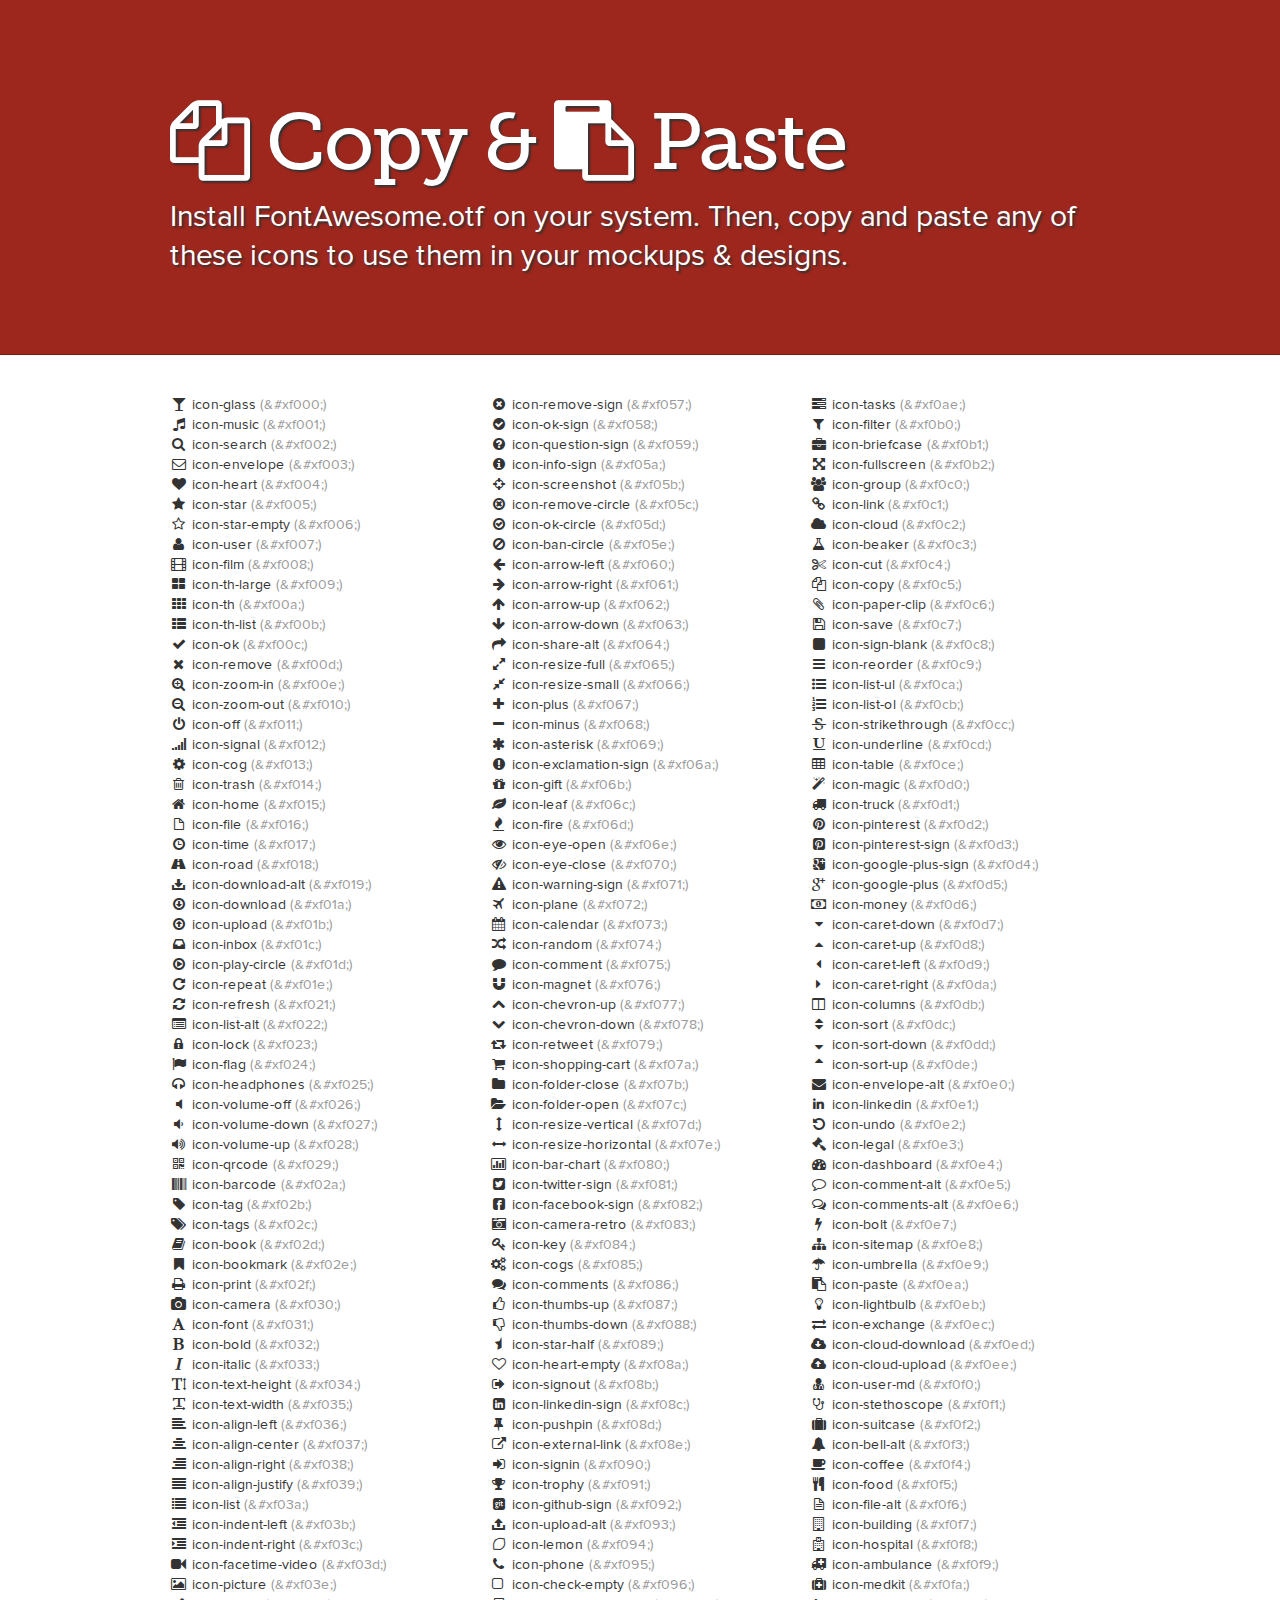
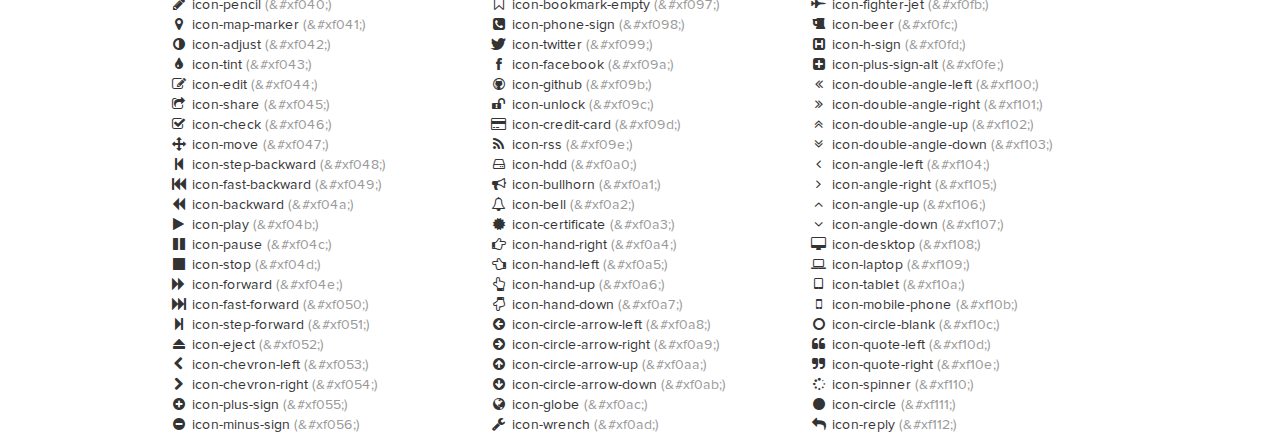
<file: static/docs/design.html>
<!DOCTYPE html>
<!--[if lt IE 7 ]><html class="ie ie6" lang="en"> <![endif]-->
<!--[if IE 7 ]><html class="ie ie7" lang="en"> <![endif]-->
<!--[if IE 8 ]><html class="ie ie8" lang="en"> <![endif]-->
<!--[if (gte IE 9)|!(IE)]><!--><html lang="en"> <!--<![endif]-->
<head>
  <!-- Basic Page Needs
 ================================================== -->
  <meta charset="utf-8" />
  <title>Font Awesome Copy & Paste</title>
  <meta name="description" content="">
  <meta name="author" content="">
  <!--<meta name="viewport" content="width=device-width; initial-scale=1; maximum-scale=1">-->

  <!--[if lt IE 9]>
  <script src="http://html5shim.googlecode.com/svn/trunk/html5.js"></script>
  <![endif]-->

  <!-- CSS
 ================================================== -->

  <link rel="stylesheet" href="assets/css/site.css">
  <link rel="stylesheet" href="assets/css/prettify.css">
  <link rel="stylesheet" href="assets/css/font-awesome.min.css">
  <!--[if IE 7]>
  <link rel="stylesheet" href="assets/css/font-awesome-ie7.min.css">
  <![endif]-->
  <!-- Le fav and touch icons -->
  <link rel="shortcut icon" href="assets/ico/favicon.ico">

  <script type="text/javascript">
    var _gaq = _gaq || [];
    _gaq.push(['_setAccount', 'UA-30136587-1']);
    _gaq.push(['_trackPageview']);

    (function() {
      var ga = document.createElement('script'); ga.type = 'text/javascript'; ga.async = true;
      ga.src = ('https:' == document.location.protocol ? 'https://ssl' : 'http://www') + '.google-analytics.com/ga.js';
      var s = document.getElementsByTagName('script')[0]; s.parentNode.insertBefore(ga, s);
    })();
  </script>
</head>
<body>

<div class="jumbotron">
  <div class="container">

    <h1><i class="icon-copy"></i> Copy & <i class="icon-paste"></i> Paste</h1>
    <p>
      Install FontAwesome.otf on your system.
      Then, copy and paste any of these icons to use them in your mockups & designs.
    </p>

  </div>
</div>


<div class="container">
  <section>
    <div class="row">
      <div class="span4">
        <ul class="unstyled">
          <li><i class="icon-">&#xf000;</i> icon-glass <span class="muted">(&amp;#xf000;)</span></li>
          <li><i class="icon-">&#xf001;</i> icon-music <span class="muted">(&amp;#xf001;)</span></li>
          <li><i class="icon-">&#xf002;</i> icon-search <span class="muted">(&amp;#xf002;)</span></li>
          <li><i class="icon-">&#xf003;</i> icon-envelope <span class="muted">(&amp;#xf003;)</span></li>
          <li><i class="icon-">&#xf004;</i> icon-heart <span class="muted">(&amp;#xf004;)</span></li>
          <li><i class="icon-">&#xf005;</i> icon-star <span class="muted">(&amp;#xf005;)</span></li>
          <li><i class="icon-">&#xf006;</i> icon-star-empty <span class="muted">(&amp;#xf006;)</span></li>
          <li><i class="icon-">&#xf007;</i> icon-user <span class="muted">(&amp;#xf007;)</span></li>
          <li><i class="icon-">&#xf008;</i> icon-film <span class="muted">(&amp;#xf008;)</span></li>
          <li><i class="icon-">&#xf009;</i> icon-th-large <span class="muted">(&amp;#xf009;)</span></li>
          <li><i class="icon-">&#xf00a;</i> icon-th <span class="muted">(&amp;#xf00a;)</span></li>
          <li><i class="icon-">&#xf00b;</i> icon-th-list <span class="muted">(&amp;#xf00b;)</span></li>
          <li><i class="icon-">&#xf00c;</i> icon-ok <span class="muted">(&amp;#xf00c;)</span></li>
          <li><i class="icon-">&#xf00d;</i> icon-remove <span class="muted">(&amp;#xf00d;)</span></li>
          <li><i class="icon-">&#xf00e;</i> icon-zoom-in <span class="muted">(&amp;#xf00e;)</span></li>
          <li><i class="icon-">&#xf010;</i> icon-zoom-out <span class="muted">(&amp;#xf010;)</span></li>
          <li><i class="icon-">&#xf011;</i> icon-off <span class="muted">(&amp;#xf011;)</span></li>
          <li><i class="icon-">&#xf012;</i> icon-signal <span class="muted">(&amp;#xf012;)</span></li>
          <li><i class="icon-">&#xf013;</i> icon-cog <span class="muted">(&amp;#xf013;)</span></li>
          <li><i class="icon-">&#xf014;</i> icon-trash <span class="muted">(&amp;#xf014;)</span></li>
          <li><i class="icon-">&#xf015;</i> icon-home <span class="muted">(&amp;#xf015;)</span></li>
          <li><i class="icon-">&#xf016;</i> icon-file <span class="muted">(&amp;#xf016;)</span></li>
          <li><i class="icon-">&#xf017;</i> icon-time <span class="muted">(&amp;#xf017;)</span></li>
          <li><i class="icon-">&#xf018;</i> icon-road <span class="muted">(&amp;#xf018;)</span></li>
          <li><i class="icon-">&#xf019;</i> icon-download-alt <span class="muted">(&amp;#xf019;)</span></li>
          <li><i class="icon-">&#xf01a;</i> icon-download <span class="muted">(&amp;#xf01a;)</span></li>
          <li><i class="icon-">&#xf01b;</i> icon-upload <span class="muted">(&amp;#xf01b;)</span></li>
          <li><i class="icon-">&#xf01c;</i> icon-inbox <span class="muted">(&amp;#xf01c;)</span></li>
          <li><i class="icon-">&#xf01d;</i> icon-play-circle <span class="muted">(&amp;#xf01d;)</span></li>
          <li><i class="icon-">&#xf01e;</i> icon-repeat <span class="muted">(&amp;#xf01e;)</span></li>
          <li><i class="icon-">&#xf021;</i> icon-refresh <span class="muted">(&amp;#xf021;)</span></li>
          <li><i class="icon-">&#xf022;</i> icon-list-alt <span class="muted">(&amp;#xf022;)</span></li>
          <li><i class="icon-">&#xf023;</i> icon-lock <span class="muted">(&amp;#xf023;)</span></li>
          <li><i class="icon-">&#xf024;</i> icon-flag <span class="muted">(&amp;#xf024;)</span></li>
          <li><i class="icon-">&#xf025;</i> icon-headphones <span class="muted">(&amp;#xf025;)</span></li>
          <li><i class="icon-">&#xf026;</i> icon-volume-off <span class="muted">(&amp;#xf026;)</span></li>
          <li><i class="icon-">&#xf027;</i> icon-volume-down <span class="muted">(&amp;#xf027;)</span></li>
          <li><i class="icon-">&#xf028;</i> icon-volume-up <span class="muted">(&amp;#xf028;)</span></li>
          <li><i class="icon-">&#xf029;</i> icon-qrcode <span class="muted">(&amp;#xf029;)</span></li>
          <li><i class="icon-">&#xf02a;</i> icon-barcode <span class="muted">(&amp;#xf02a;)</span></li>
          <li><i class="icon-">&#xf02b;</i> icon-tag <span class="muted">(&amp;#xf02b;)</span></li>
          <li><i class="icon-">&#xf02c;</i> icon-tags <span class="muted">(&amp;#xf02c;)</span></li>
          <li><i class="icon-">&#xf02d;</i> icon-book <span class="muted">(&amp;#xf02d;)</span></li>
          <li><i class="icon-">&#xf02e;</i> icon-bookmark <span class="muted">(&amp;#xf02e;)</span></li>
          <li><i class="icon-">&#xf02f;</i> icon-print <span class="muted">(&amp;#xf02f;)</span></li>
          <li><i class="icon-">&#xf030;</i> icon-camera <span class="muted">(&amp;#xf030;)</span></li>
          <li><i class="icon-">&#xf031;</i> icon-font <span class="muted">(&amp;#xf031;)</span></li>
          <li><i class="icon-">&#xf032;</i> icon-bold <span class="muted">(&amp;#xf032;)</span></li>
          <li><i class="icon-">&#xf033;</i> icon-italic <span class="muted">(&amp;#xf033;)</span></li>
          <li><i class="icon-">&#xf034;</i> icon-text-height <span class="muted">(&amp;#xf034;)</span></li>
          <li><i class="icon-">&#xf035;</i> icon-text-width <span class="muted">(&amp;#xf035;)</span></li>
          <li><i class="icon-">&#xf036;</i> icon-align-left <span class="muted">(&amp;#xf036;)</span></li>
          <li><i class="icon-">&#xf037;</i> icon-align-center <span class="muted">(&amp;#xf037;)</span></li>
          <li><i class="icon-">&#xf038;</i> icon-align-right <span class="muted">(&amp;#xf038;)</span></li>
          <li><i class="icon-">&#xf039;</i> icon-align-justify <span class="muted">(&amp;#xf039;)</span></li>
          <li><i class="icon-">&#xf03a;</i> icon-list <span class="muted">(&amp;#xf03a;)</span></li>
          <li><i class="icon-">&#xf03b;</i> icon-indent-left <span class="muted">(&amp;#xf03b;)</span></li>
          <li><i class="icon-">&#xf03c;</i> icon-indent-right <span class="muted">(&amp;#xf03c;)</span></li>
          <li><i class="icon-">&#xf03d;</i> icon-facetime-video <span class="muted">(&amp;#xf03d;)</span></li>
          <li><i class="icon-">&#xf03e;</i> icon-picture <span class="muted">(&amp;#xf03e;)</span></li>
          <li><i class="icon-">&#xf040;</i> icon-pencil <span class="muted">(&amp;#xf040;)</span></li>
          <li><i class="icon-">&#xf041;</i> icon-map-marker <span class="muted">(&amp;#xf041;)</span></li>
          <li><i class="icon-">&#xf042;</i> icon-adjust <span class="muted">(&amp;#xf042;)</span></li>
          <li><i class="icon-">&#xf043;</i> icon-tint <span class="muted">(&amp;#xf043;)</span></li>
          <li><i class="icon-">&#xf044;</i> icon-edit <span class="muted">(&amp;#xf044;)</span></li>
          <li><i class="icon-">&#xf045;</i> icon-share <span class="muted">(&amp;#xf045;)</span></li>
          <li><i class="icon-">&#xf046;</i> icon-check <span class="muted">(&amp;#xf046;)</span></li>
          <li><i class="icon-">&#xf047;</i> icon-move <span class="muted">(&amp;#xf047;)</span></li>
          <li><i class="icon-">&#xf048;</i> icon-step-backward <span class="muted">(&amp;#xf048;)</span></li>
          <li><i class="icon-">&#xf049;</i> icon-fast-backward <span class="muted">(&amp;#xf049;)</span></li>
          <li><i class="icon-">&#xf04a;</i> icon-backward <span class="muted">(&amp;#xf04a;)</span></li>
          <li><i class="icon-">&#xf04b;</i> icon-play <span class="muted">(&amp;#xf04b;)</span></li>
          <li><i class="icon-">&#xf04c;</i> icon-pause <span class="muted">(&amp;#xf04c;)</span></li>
          <li><i class="icon-">&#xf04d;</i> icon-stop <span class="muted">(&amp;#xf04d;)</span></li>
          <li><i class="icon-">&#xf04e;</i> icon-forward <span class="muted">(&amp;#xf04e;)</span></li>
          <li><i class="icon-">&#xf050;</i> icon-fast-forward <span class="muted">(&amp;#xf050;)</span></li>
          <li><i class="icon-">&#xf051;</i> icon-step-forward <span class="muted">(&amp;#xf051;)</span></li>
          <li><i class="icon-">&#xf052;</i> icon-eject <span class="muted">(&amp;#xf052;)</span></li>
          <li><i class="icon-">&#xf053;</i> icon-chevron-left <span class="muted">(&amp;#xf053;)</span></li>
          <li><i class="icon-">&#xf054;</i> icon-chevron-right <span class="muted">(&amp;#xf054;)</span></li>
          <li><i class="icon-">&#xf055;</i> icon-plus-sign <span class="muted">(&amp;#xf055;)</span></li>
          <li><i class="icon-">&#xf056;</i> icon-minus-sign <span class="muted">(&amp;#xf056;)</span></li>
        </ul>
      </div>
      <div class="span4">
        <ul class="unstyled">
          <li><i class="icon-">&#xf057;</i> icon-remove-sign <span class="muted">(&amp;#xf057;)</span></li>
          <li><i class="icon-">&#xf058;</i> icon-ok-sign <span class="muted">(&amp;#xf058;)</span></li>
          <li><i class="icon-">&#xf059;</i> icon-question-sign <span class="muted">(&amp;#xf059;)</span></li>
          <li><i class="icon-">&#xf05a;</i> icon-info-sign <span class="muted">(&amp;#xf05a;)</span></li>
          <li><i class="icon-">&#xf05b;</i> icon-screenshot <span class="muted">(&amp;#xf05b;)</span></li>
          <li><i class="icon-">&#xf05c;</i> icon-remove-circle <span class="muted">(&amp;#xf05c;)</span></li>
          <li><i class="icon-">&#xf05d;</i> icon-ok-circle <span class="muted">(&amp;#xf05d;)</span></li>
          <li><i class="icon-">&#xf05e;</i> icon-ban-circle <span class="muted">(&amp;#xf05e;)</span></li>
          <li><i class="icon-">&#xf060;</i> icon-arrow-left <span class="muted">(&amp;#xf060;)</span></li>
          <li><i class="icon-">&#xf061;</i> icon-arrow-right <span class="muted">(&amp;#xf061;)</span></li>
          <li><i class="icon-">&#xf062;</i> icon-arrow-up <span class="muted">(&amp;#xf062;)</span></li>
          <li><i class="icon-">&#xf063;</i> icon-arrow-down <span class="muted">(&amp;#xf063;)</span></li>
          <li><i class="icon-">&#xf064;</i> icon-share-alt <span class="muted">(&amp;#xf064;)</span></li>
          <li><i class="icon-">&#xf065;</i> icon-resize-full <span class="muted">(&amp;#xf065;)</span></li>
          <li><i class="icon-">&#xf066;</i> icon-resize-small <span class="muted">(&amp;#xf066;)</span></li>
          <li><i class="icon-">&#xf067;</i> icon-plus <span class="muted">(&amp;#xf067;)</span></li>
          <li><i class="icon-">&#xf068;</i> icon-minus <span class="muted">(&amp;#xf068;)</span></li>
          <li><i class="icon-">&#xf069;</i> icon-asterisk <span class="muted">(&amp;#xf069;)</span></li>
          <li><i class="icon-">&#xf06a;</i> icon-exclamation-sign <span class="muted">(&amp;#xf06a;)</span></li>
          <li><i class="icon-">&#xf06b;</i> icon-gift <span class="muted">(&amp;#xf06b;)</span></li>
          <li><i class="icon-">&#xf06c;</i> icon-leaf <span class="muted">(&amp;#xf06c;)</span></li>
          <li><i class="icon-">&#xf06d;</i> icon-fire <span class="muted">(&amp;#xf06d;)</span></li>
          <li><i class="icon-">&#xf06e;</i> icon-eye-open <span class="muted">(&amp;#xf06e;)</span></li>
          <li><i class="icon-">&#xf070;</i> icon-eye-close <span class="muted">(&amp;#xf070;)</span></li>
          <li><i class="icon-">&#xf071;</i> icon-warning-sign <span class="muted">(&amp;#xf071;)</span></li>
          <li><i class="icon-">&#xf072;</i> icon-plane <span class="muted">(&amp;#xf072;)</span></li>
          <li><i class="icon-">&#xf073;</i> icon-calendar <span class="muted">(&amp;#xf073;)</span></li>
          <li><i class="icon-">&#xf074;</i> icon-random <span class="muted">(&amp;#xf074;)</span></li>
          <li><i class="icon-">&#xf075;</i> icon-comment <span class="muted">(&amp;#xf075;)</span></li>
          <li><i class="icon-">&#xf076;</i> icon-magnet <span class="muted">(&amp;#xf076;)</span></li>
          <li><i class="icon-">&#xf077;</i> icon-chevron-up <span class="muted">(&amp;#xf077;)</span></li>
          <li><i class="icon-">&#xf078;</i> icon-chevron-down <span class="muted">(&amp;#xf078;)</span></li>
          <li><i class="icon-">&#xf079;</i> icon-retweet <span class="muted">(&amp;#xf079;)</span></li>
          <li><i class="icon-">&#xf07a;</i> icon-shopping-cart <span class="muted">(&amp;#xf07a;)</span></li>
          <li><i class="icon-">&#xf07b;</i> icon-folder-close <span class="muted">(&amp;#xf07b;)</span></li>
          <li><i class="icon-">&#xf07c;</i> icon-folder-open <span class="muted">(&amp;#xf07c;)</span></li>
          <li><i class="icon-">&#xf07d;</i> icon-resize-vertical <span class="muted">(&amp;#xf07d;)</span></li>
          <li><i class="icon-">&#xf07e;</i> icon-resize-horizontal <span class="muted">(&amp;#xf07e;)</span></li>
          <li><i class="icon-">&#xf080;</i> icon-bar-chart <span class="muted">(&amp;#xf080;)</span></li>
          <li><i class="icon-">&#xf081;</i> icon-twitter-sign <span class="muted">(&amp;#xf081;)</span></li>
          <li><i class="icon-">&#xf082;</i> icon-facebook-sign <span class="muted">(&amp;#xf082;)</span></li>
          <li><i class="icon-">&#xf083;</i> icon-camera-retro <span class="muted">(&amp;#xf083;)</span></li>
          <li><i class="icon-">&#xf084;</i> icon-key <span class="muted">(&amp;#xf084;)</span></li>
          <li><i class="icon-">&#xf085;</i> icon-cogs <span class="muted">(&amp;#xf085;)</span></li>
          <li><i class="icon-">&#xf086;</i> icon-comments <span class="muted">(&amp;#xf086;)</span></li>
          <li><i class="icon-">&#xf087;</i> icon-thumbs-up <span class="muted">(&amp;#xf087;)</span></li>
          <li><i class="icon-">&#xf088;</i> icon-thumbs-down <span class="muted">(&amp;#xf088;)</span></li>
          <li><i class="icon-">&#xf089;</i> icon-star-half <span class="muted">(&amp;#xf089;)</span></li>
          <li><i class="icon-">&#xf08a;</i> icon-heart-empty <span class="muted">(&amp;#xf08a;)</span></li>
          <li><i class="icon-">&#xf08b;</i> icon-signout <span class="muted">(&amp;#xf08b;)</span></li>
          <li><i class="icon-">&#xf08c;</i> icon-linkedin-sign <span class="muted">(&amp;#xf08c;)</span></li>
          <li><i class="icon-">&#xf08d;</i> icon-pushpin <span class="muted">(&amp;#xf08d;)</span></li>
          <li><i class="icon-">&#xf08e;</i> icon-external-link <span class="muted">(&amp;#xf08e;)</span></li>
          <li><i class="icon-">&#xf090;</i> icon-signin <span class="muted">(&amp;#xf090;)</span></li>
          <li><i class="icon-">&#xf091;</i> icon-trophy <span class="muted">(&amp;#xf091;)</span></li>
          <li><i class="icon-">&#xf092;</i> icon-github-sign <span class="muted">(&amp;#xf092;)</span></li>
          <li><i class="icon-">&#xf093;</i> icon-upload-alt <span class="muted">(&amp;#xf093;)</span></li>
          <li><i class="icon-">&#xf094;</i> icon-lemon <span class="muted">(&amp;#xf094;)</span></li>
          <li><i class="icon-">&#xf095;</i> icon-phone <span class="muted">(&amp;#xf095;)</span></li>
          <li><i class="icon-">&#xf096;</i> icon-check-empty <span class="muted">(&amp;#xf096;)</span></li>
          <li><i class="icon-">&#xf097;</i> icon-bookmark-empty <span class="muted">(&amp;#xf097;)</span></li>
          <li><i class="icon-">&#xf098;</i> icon-phone-sign <span class="muted">(&amp;#xf098;)</span></li>
          <li><i class="icon-">&#xf099;</i> icon-twitter <span class="muted">(&amp;#xf099;)</span></li>
          <li><i class="icon-">&#xf09a;</i> icon-facebook <span class="muted">(&amp;#xf09a;)</span></li>
          <li><i class="icon-">&#xf09b;</i> icon-github <span class="muted">(&amp;#xf09b;)</span></li>
          <li><i class="icon-">&#xf09c;</i> icon-unlock <span class="muted">(&amp;#xf09c;)</span></li>
          <li><i class="icon-">&#xf09d;</i> icon-credit-card <span class="muted">(&amp;#xf09d;)</span></li>
          <li><i class="icon-">&#xf09e;</i> icon-rss <span class="muted">(&amp;#xf09e;)</span></li>
          <li><i class="icon-">&#xf0a0;</i> icon-hdd <span class="muted">(&amp;#xf0a0;)</span></li>
          <li><i class="icon-">&#xf0a1;</i> icon-bullhorn <span class="muted">(&amp;#xf0a1;)</span></li>
          <li><i class="icon-">&#xf0a2;</i> icon-bell <span class="muted">(&amp;#xf0a2;)</span></li>
          <li><i class="icon-">&#xf0a3;</i> icon-certificate <span class="muted">(&amp;#xf0a3;)</span></li>
          <li><i class="icon-">&#xf0a4;</i> icon-hand-right <span class="muted">(&amp;#xf0a4;)</span></li>
          <li><i class="icon-">&#xf0a5;</i> icon-hand-left <span class="muted">(&amp;#xf0a5;)</span></li>
          <li><i class="icon-">&#xf0a6;</i> icon-hand-up <span class="muted">(&amp;#xf0a6;)</span></li>
          <li><i class="icon-">&#xf0a7;</i> icon-hand-down <span class="muted">(&amp;#xf0a7;)</span></li>
          <li><i class="icon-">&#xf0a8;</i> icon-circle-arrow-left <span class="muted">(&amp;#xf0a8;)</span></li>
          <li><i class="icon-">&#xf0a9;</i> icon-circle-arrow-right <span class="muted">(&amp;#xf0a9;)</span></li>
          <li><i class="icon-">&#xf0aa;</i> icon-circle-arrow-up <span class="muted">(&amp;#xf0aa;)</span></li>
          <li><i class="icon-">&#xf0ab;</i> icon-circle-arrow-down <span class="muted">(&amp;#xf0ab;)</span></li>
          <li><i class="icon-">&#xf0ac;</i> icon-globe <span class="muted">(&amp;#xf0ac;)</span></li>
          <li><i class="icon-">&#xf0ad;</i> icon-wrench <span class="muted">(&amp;#xf0ad;)</span></li>
        </ul>
      </div>
      <div class="span4">
        <ul class="unstyled">
          <li><i class="icon-">&#xf0ae;</i> icon-tasks <span class="muted">(&amp;#xf0ae;)</span></li>
          <li><i class="icon-">&#xf0b0;</i> icon-filter <span class="muted">(&amp;#xf0b0;)</span></li>
          <li><i class="icon-">&#xf0b1;</i> icon-briefcase <span class="muted">(&amp;#xf0b1;)</span></li>
          <li><i class="icon-">&#xf0b2;</i> icon-fullscreen <span class="muted">(&amp;#xf0b2;)</span></li>
          <li><i class="icon-">&#xf0c0;</i> icon-group <span class="muted">(&amp;#xf0c0;)</span></li>
          <li><i class="icon-">&#xf0c1;</i> icon-link <span class="muted">(&amp;#xf0c1;)</span></li>
          <li><i class="icon-">&#xf0c2;</i> icon-cloud <span class="muted">(&amp;#xf0c2;)</span></li>
          <li><i class="icon-">&#xf0c3;</i> icon-beaker <span class="muted">(&amp;#xf0c3;)</span></li>
          <li><i class="icon-">&#xf0c4;</i> icon-cut <span class="muted">(&amp;#xf0c4;)</span></li>
          <li><i class="icon-">&#xf0c5;</i> icon-copy <span class="muted">(&amp;#xf0c5;)</span></li>
          <li><i class="icon-">&#xf0c6;</i> icon-paper-clip <span class="muted">(&amp;#xf0c6;)</span></li>
          <li><i class="icon-">&#xf0c7;</i> icon-save <span class="muted">(&amp;#xf0c7;)</span></li>
          <li><i class="icon-">&#xf0c8;</i> icon-sign-blank <span class="muted">(&amp;#xf0c8;)</span></li>
          <li><i class="icon-">&#xf0c9;</i> icon-reorder <span class="muted">(&amp;#xf0c9;)</span></li>
          <li><i class="icon-">&#xf0ca;</i> icon-list-ul <span class="muted">(&amp;#xf0ca;)</span></li>
          <li><i class="icon-">&#xf0cb;</i> icon-list-ol <span class="muted">(&amp;#xf0cb;)</span></li>
          <li><i class="icon-">&#xf0cc;</i> icon-strikethrough <span class="muted">(&amp;#xf0cc;)</span></li>
          <li><i class="icon-">&#xf0cd;</i> icon-underline <span class="muted">(&amp;#xf0cd;)</span></li>
          <li><i class="icon-">&#xf0ce;</i> icon-table <span class="muted">(&amp;#xf0ce;)</span></li>
          <li><i class="icon-">&#xf0d0;</i> icon-magic <span class="muted">(&amp;#xf0d0;)</span></li>
          <li><i class="icon-">&#xf0d1;</i> icon-truck <span class="muted">(&amp;#xf0d1;)</span></li>
          <li><i class="icon-">&#xf0d2;</i> icon-pinterest <span class="muted">(&amp;#xf0d2;)</span></li>
          <li><i class="icon-">&#xf0d3;</i> icon-pinterest-sign <span class="muted">(&amp;#xf0d3;)</span></li>
          <li><i class="icon-">&#xf0d4;</i> icon-google-plus-sign <span class="muted">(&amp;#xf0d4;)</span></li>
          <li><i class="icon-">&#xf0d5;</i> icon-google-plus <span class="muted">(&amp;#xf0d5;)</span></li>
          <li><i class="icon-">&#xf0d6;</i> icon-money <span class="muted">(&amp;#xf0d6;)</span></li>
          <li><i class="icon-">&#xf0d7;</i> icon-caret-down <span class="muted">(&amp;#xf0d7;)</span></li>
          <li><i class="icon-">&#xf0d8;</i> icon-caret-up <span class="muted">(&amp;#xf0d8;)</span></li>
          <li><i class="icon-">&#xf0d9;</i> icon-caret-left <span class="muted">(&amp;#xf0d9;)</span></li>
          <li><i class="icon-">&#xf0da;</i> icon-caret-right <span class="muted">(&amp;#xf0da;)</span></li>
          <li><i class="icon-">&#xf0db;</i> icon-columns <span class="muted">(&amp;#xf0db;)</span></li>
          <li><i class="icon-">&#xf0dc;</i> icon-sort <span class="muted">(&amp;#xf0dc;)</span></li>
          <li><i class="icon-">&#xf0dd;</i> icon-sort-down <span class="muted">(&amp;#xf0dd;)</span></li>
          <li><i class="icon-">&#xf0de;</i> icon-sort-up <span class="muted">(&amp;#xf0de;)</span></li>
          <li><i class="icon-">&#xf0e0;</i> icon-envelope-alt <span class="muted">(&amp;#xf0e0;)</span></li>
          <li><i class="icon-">&#xf0e1;</i> icon-linkedin <span class="muted">(&amp;#xf0e1;)</span></li>
          <li><i class="icon-">&#xf0e2;</i> icon-undo <span class="muted">(&amp;#xf0e2;)</span></li>
          <li><i class="icon-">&#xf0e3;</i> icon-legal <span class="muted">(&amp;#xf0e3;)</span></li>
          <li><i class="icon-">&#xf0e4;</i> icon-dashboard <span class="muted">(&amp;#xf0e4;)</span></li>
          <li><i class="icon-">&#xf0e5;</i> icon-comment-alt <span class="muted">(&amp;#xf0e5;)</span></li>
          <li><i class="icon-">&#xf0e6;</i> icon-comments-alt <span class="muted">(&amp;#xf0e6;)</span></li>
          <li><i class="icon-">&#xf0e7;</i> icon-bolt <span class="muted">(&amp;#xf0e7;)</span></li>
          <li><i class="icon-">&#xf0e8;</i> icon-sitemap <span class="muted">(&amp;#xf0e8;)</span></li>
          <li><i class="icon-">&#xf0e9;</i> icon-umbrella <span class="muted">(&amp;#xf0e9;)</span></li>
          <li><i class="icon-">&#xf0ea;</i> icon-paste <span class="muted">(&amp;#xf0ea;)</span></li>
          <li><i class="icon-">&#xf0eb;</i> icon-lightbulb <span class="muted">(&amp;#xf0eb;)</span></li>
          <li><i class="icon-">&#xf0ec;</i> icon-exchange <span class="muted">(&amp;#xf0ec;)</span></li>
          <li><i class="icon-">&#xf0ed;</i> icon-cloud-download <span class="muted">(&amp;#xf0ed;)</span></li>
          <li><i class="icon-">&#xf0ee;</i> icon-cloud-upload <span class="muted">(&amp;#xf0ee;)</span></li>
          <li><i class="icon-">&#xf0f0;</i> icon-user-md <span class="muted">(&amp;#xf0f0;)</span></li>
          <li><i class="icon-">&#xf0f1;</i> icon-stethoscope <span class="muted">(&amp;#xf0f1;)</span></li>
          <li><i class="icon-">&#xf0f2;</i> icon-suitcase <span class="muted">(&amp;#xf0f2;)</span></li>
          <li><i class="icon-">&#xf0f3;</i> icon-bell-alt <span class="muted">(&amp;#xf0f3;)</span></li>
          <li><i class="icon-">&#xf0f4;</i> icon-coffee <span class="muted">(&amp;#xf0f4;)</span></li>
          <li><i class="icon-">&#xf0f5;</i> icon-food <span class="muted">(&amp;#xf0f5;)</span></li>
          <li><i class="icon-">&#xf0f6;</i> icon-file-alt <span class="muted">(&amp;#xf0f6;)</span></li>
          <li><i class="icon-">&#xf0f7;</i> icon-building <span class="muted">(&amp;#xf0f7;)</span></li>
          <li><i class="icon-">&#xf0f8;</i> icon-hospital <span class="muted">(&amp;#xf0f8;)</span></li>
          <li><i class="icon-">&#xf0f9;</i> icon-ambulance <span class="muted">(&amp;#xf0f9;)</span></li>
          <li><i class="icon-">&#xf0fa;</i> icon-medkit <span class="muted">(&amp;#xf0fa;)</span></li>
          <li><i class="icon-">&#xf0fb;</i> icon-fighter-jet <span class="muted">(&amp;#xf0fb;)</span></li>
          <li><i class="icon-">&#xf0fc;</i> icon-beer <span class="muted">(&amp;#xf0fc;)</span></li>
          <li><i class="icon-">&#xf0fd;</i> icon-h-sign <span class="muted">(&amp;#xf0fd;)</span></li>
          <li><i class="icon-">&#xf0fe;</i> icon-plus-sign-alt <span class="muted">(&amp;#xf0fe;)</span></li>
          <li><i class="icon-">&#xf100;</i> icon-double-angle-left <span class="muted">(&amp;#xf100;)</span></li>
          <li><i class="icon-">&#xf101;</i> icon-double-angle-right <span class="muted">(&amp;#xf101;)</span></li>
          <li><i class="icon-">&#xf102;</i> icon-double-angle-up <span class="muted">(&amp;#xf102;)</span></li>
          <li><i class="icon-">&#xf103;</i> icon-double-angle-down <span class="muted">(&amp;#xf103;)</span></li>
          <li><i class="icon-">&#xf104;</i> icon-angle-left <span class="muted">(&amp;#xf104;)</span></li>
          <li><i class="icon-">&#xf105;</i> icon-angle-right <span class="muted">(&amp;#xf105;)</span></li>
          <li><i class="icon-">&#xf106;</i> icon-angle-up <span class="muted">(&amp;#xf106;)</span></li>
          <li><i class="icon-">&#xf107;</i> icon-angle-down <span class="muted">(&amp;#xf107;)</span></li>
          <li><i class="icon-">&#xf108;</i> icon-desktop <span class="muted">(&amp;#xf108;)</span></li>
          <li><i class="icon-">&#xf109;</i> icon-laptop <span class="muted">(&amp;#xf109;)</span></li>
          <li><i class="icon-">&#xf10a;</i> icon-tablet <span class="muted">(&amp;#xf10a;)</span></li>
          <li><i class="icon-">&#xf10b;</i> icon-mobile-phone <span class="muted">(&amp;#xf10b;)</span></li>
          <li><i class="icon-">&#xf10c;</i> icon-circle-blank <span class="muted">(&amp;#xf10c;)</span></li>
          <li><i class="icon-">&#xf10d;</i> icon-quote-left <span class="muted">(&amp;#xf10d;)</span></li>
          <li><i class="icon-">&#xf10e;</i> icon-quote-right <span class="muted">(&amp;#xf10e;)</span></li>
          <li><i class="icon-">&#xf110;</i> icon-spinner <span class="muted">(&amp;#xf110;)</span></li>
          <li><i class="icon-">&#xf111;</i> icon-circle <span class="muted">(&amp;#xf111;)</span></li>
          <li><i class="icon-">&#xf112;</i> icon-reply <span class="muted">(&amp;#xf112;)</span></li>
        </ul>
      </div>
    </div>
  </section>






</div>

<script src="assets/js/jquery-1.7.1.min.js"></script>
<script src="assets/js/bootstrap-222.min.js"></script>

</body>
</html>
</file>
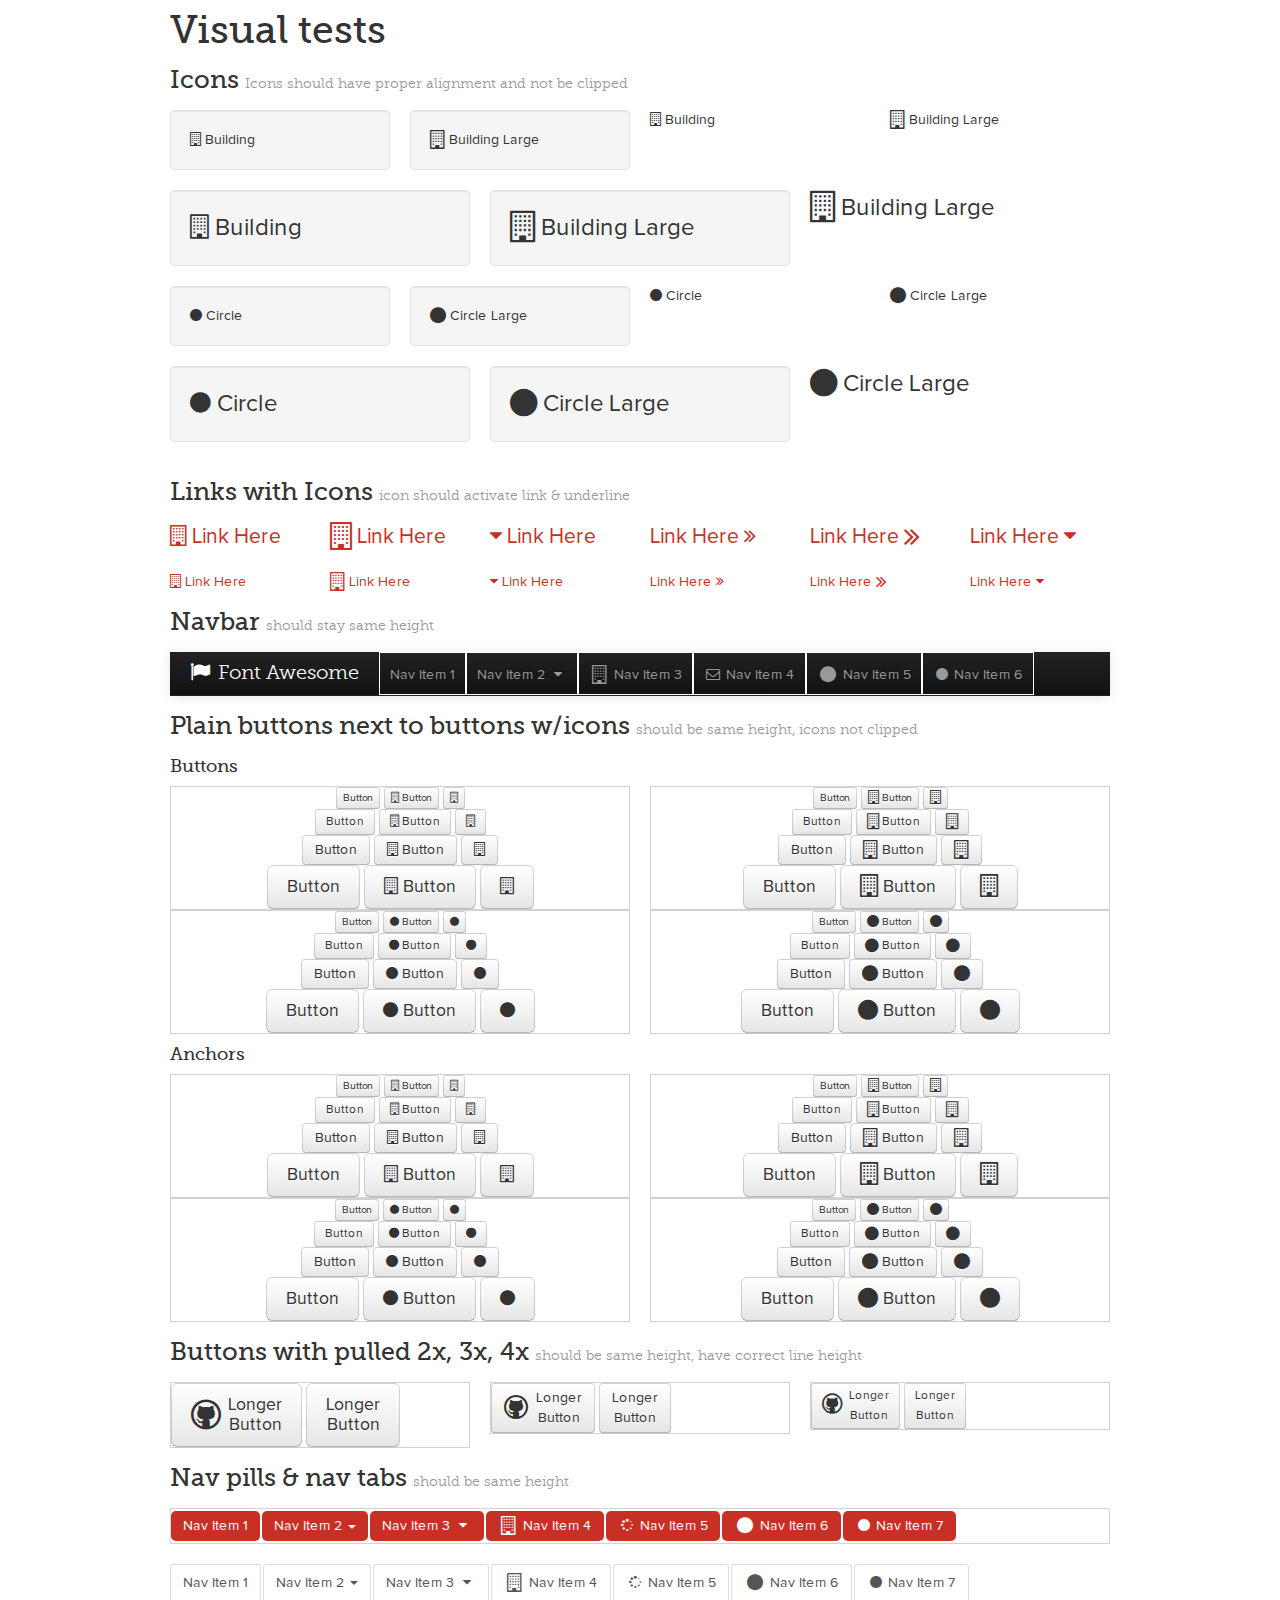
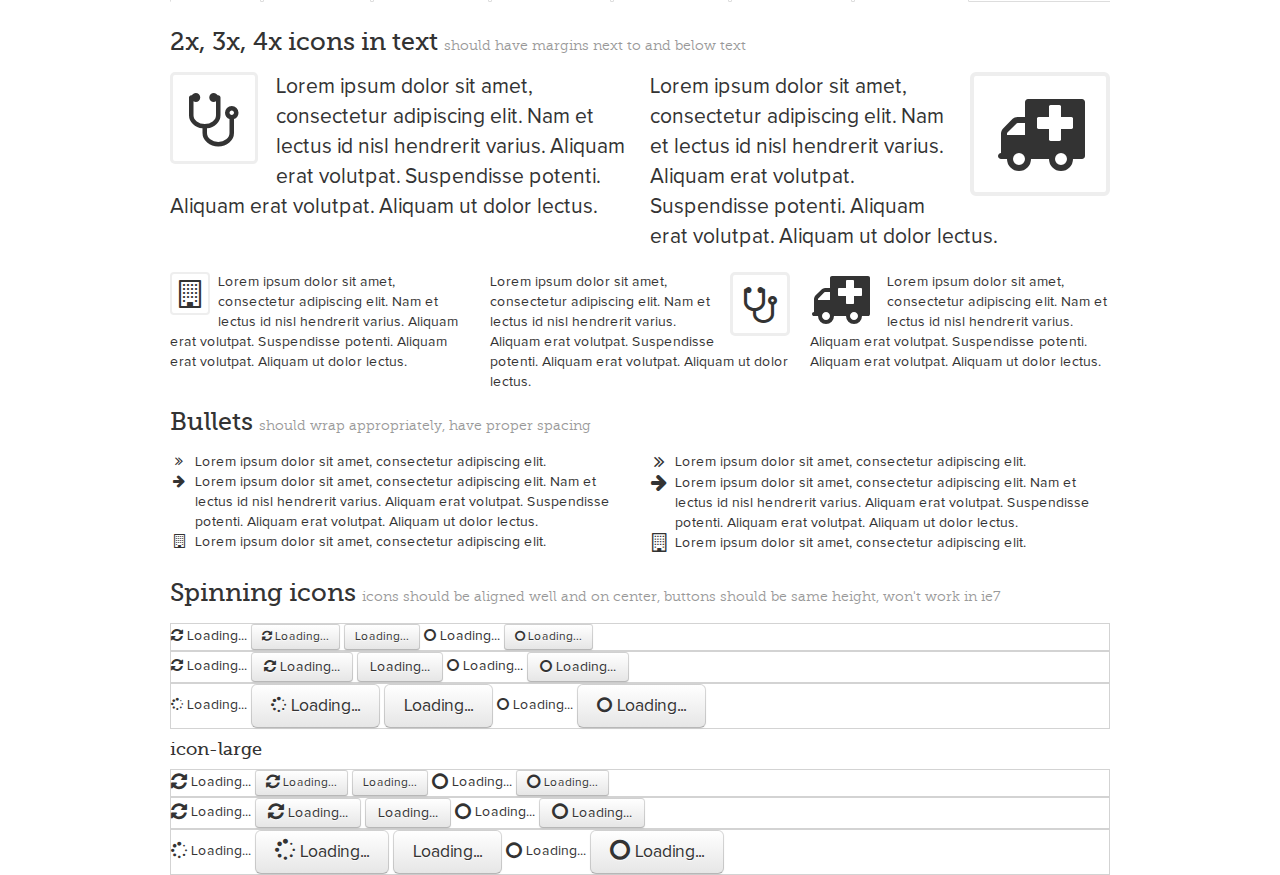
<file: static/docs/test.html>
<!DOCTYPE html>
<!--[if lt IE 7 ]><html class="ie ie6" lang="en"> <![endif]-->
<!--[if IE 7 ]><html class="ie ie7" lang="en"> <![endif]-->
<!--[if IE 8 ]><html class="ie ie8" lang="en"> <![endif]-->
<!--[if (gte IE 9)|!(IE)]><!--><html lang="en"> <!--<![endif]-->
<head>
  <!-- Basic Page Needs
 ================================================== -->
  <meta charset="utf-8" />
  <title>Font Awesome Tests</title>
  <meta name="description" content="">
  <meta name="author" content="">
  <!--<meta name="viewport" content="width=device-width; initial-scale=1; maximum-scale=1">-->

  <!--[if lt IE 9]>
  <script src="http://html5shim.googlecode.com/svn/trunk/html5.js"></script>
  <![endif]-->

  <!-- CSS
 ================================================== -->

  <link rel="stylesheet" href="assets/css/site.css">
  <link rel="stylesheet" href="assets/css/prettify.css">
  <link rel="stylesheet" href="assets/css/font-awesome.css">
  <!--[if IE 7]>
  <link rel="stylesheet" href="assets/css/font-awesome-ie7.min.css">
  <![endif]-->
  <!-- Le fav and touch icons -->
  <link rel="shortcut icon" href="assets/ico/favicon.ico">

  <script type="text/javascript">
    var _gaq = _gaq || [];
    _gaq.push(['_setAccount', 'UA-30136587-1']);
    _gaq.push(['_trackPageview']);

    (function() {
      var ga = document.createElement('script'); ga.type = 'text/javascript'; ga.async = true;
      ga.src = ('https:' == document.location.protocol ? 'https://ssl' : 'http://www') + '.google-analytics.com/ga.js';
      var s = document.getElementsByTagName('script')[0]; s.parentNode.insertBefore(ga, s);
    })();
  </script>
</head>
<body>

<div class="container">
  <h1>Visual tests</h1>

  <h3>Icons <small>Icons should have proper alignment and not be clipped</small></h3>
  <div class="row">
    <div class="span3">
      <div class="well">
        <i class="icon-building"></i> Building
      </div>
    </div>
    <div class="span3">
      <div class="well">
        <i class="icon-building icon-large"></i> Building Large
      </div>
    </div>
    <div class="span3">
      <i class="icon-building"></i> Building
    </div>
    <div class="span3">
      <i class="icon-building icon-large"></i> Building Large
    </div>
  </div>
  <div class="row" style="font-size: 24px; line-height: 1.5em;">
    <div class="span4">
      <div class="well">
        <i class="icon-building"></i> Building
      </div>
    </div>
    <div class="span4">
      <div class="well">
        <i class="icon-building icon-large"></i> Building Large
      </div>
    </div>
    <div class="span4">
      <i class="icon-building icon-large"></i> Building Large
    </div>
  </div>
  <div class="row">
    <div class="span3">
      <div class="well">
        <i class="icon-circle"></i> Circle
      </div>
    </div>
    <div class="span3">
      <div class="well">
        <i class="icon-circle icon-large"></i> Circle Large
      </div>
    </div>
    <div class="span3">
      <i class="icon-circle"></i> Circle
    </div>
    <div class="span3">
      <i class="icon-circle icon-large"></i> Circle Large
    </div>
  </div>
  <div class="row" style="font-size: 24px; line-height: 1.5em;">
    <div class="span4">
      <div class="well">
        <i class="icon-circle"></i> Circle
      </div>
    </div>
    <div class="span4">
      <div class="well">
        <i class="icon-circle icon-large"></i> Circle Large
      </div>
    </div>
    <div class="span4">
      <i class="icon-circle icon-large"></i> Circle Large
    </div>
  </div>


  <h3>Links with Icons <small>icon should activate link & underline</small></h3>
  <div class="row lead">
    <div class="span2">
      <a href="#"><i class="icon-building"></i> Link Here</a>
    </div>
    <div class="span2">
      <a href="#"><i class="icon-building icon-large"></i> Link Here</a>
    </div>
    <div class="span2">
      <a href="#"><i class="icon-caret-down"></i> Link Here</a>
    </div>
    <div class="span2">
      <a href="#">Link Here <i class="icon-double-angle-right"></i></a>
    </div>
    <div class="span2">
      <a href="#">Link Here <i class="icon-double-angle-right icon-large"></i></a>
    </div>
    <div class="span2">
      <a href="#">Link Here <i class="icon-caret-down"></i></a>
    </div>
  </div>
  <div class="row">
    <div class="span2">
      <a href="#"><i class="icon-building"></i> Link Here</a>
    </div>
    <div class="span2">
      <a href="#"><i class="icon-building icon-large"></i> Link Here</a>
    </div>
    <div class="span2">
      <a href="#"><i class="icon-caret-down"></i> Link Here</a>
    </div>
    <div class="span2">
      <a href="#">Link Here <i class="icon-double-angle-right"></i></a>
    </div>
    <div class="span2">
      <a href="#">Link Here <i class="icon-double-angle-right icon-large"></i></a>
    </div>
    <div class="span2">
      <a href="#">Link Here <i class="icon-caret-down"></i></a>
    </div>
  </div>


  <h3>Navbar  <small>should stay same height </small></h3>
  <div class="navbar navbar-inverse navbar-static-top">
    <div class="navbar-inner">
      <div class="container">
        <a class="brand" href="#"><i class="icon-flag"></i> Font Awesome</a>
        <ul class="nav">
          <li style="border: solid 1px white;"><a href="#">Nav Item 1</a></li>
          <li class="dropdown" style="border: solid 1px white;">
            <a href="#" role="button" class="dropdown-toggle" data-toggle="dropdown">
              Nav Item 2
              <i class="icon-caret-down"></i>
            </a>
            <ul class="dropdown-menu" role="menu">
              <li><a href="#"><i class="icon-building"></i> Menu Item 1</a></li>
              <li><a href="#"><i class="icon-building icon-large"></i> Menu Item 2</a></li>
            </ul>
          </li>
          <li style="border: solid 1px white;"><a href="#examples"><i class="icon-building icon-large"></i> Nav Item 3</a></li>
          <li style="border: solid 1px white;"><a href="#examples"><i class="icon-envelope"></i> Nav Item 4</a></li>
          <li style="border: solid 1px white;"><a href="#examples"><i class="icon-circle icon-large"></i> Nav Item 5</a></li>
          <li style="border: solid 1px white;"><a href="#examples"><i class="icon-circle"></i> Nav Item 6</a></li>
        </ul>
      </div>
    </div>
  </div>


  <h3>Plain buttons next to buttons w/icons <small>should be same height, icons not clipped</small></h3>
  <h4>Buttons</h4>
  <div class="row">
    <div class="span6">
      <div style="border: solid 1px #d3d3d3; text-align: center;">
        <div>
          <button class="btn btn-mini">Button</button>
          <button class="btn btn-mini"><i class="icon-building"></i> Button</button>
          <button class="btn btn-mini"><i class="icon-building"></i></button>
        </div>
        <div>
          <button class="btn btn-small">Button</button>
          <button class="btn btn-small"><i class="icon-building"></i> Button</button>
          <button class="btn btn-small"><i class="icon-building"></i></button>
        </div>
        <div>
          <button class="btn">Button</button>
          <button class="btn"><i class="icon-building"></i> Button</button>
          <button class="btn"><i class="icon-building"></i></button>
        </div>
        <div>
          <button class="btn btn-large">Button</button>
          <button class="btn btn-large"><i class="icon-building"></i> Button</button>
          <button class="btn btn-large"><i class="icon-building"></i></button>
        </div>
      </div>
    </div>
    <div class="span6">
      <div style="border: solid 1px #d3d3d3; text-align: center;">
        <div>
          <button class="btn btn-mini">Button</button>
          <button class="btn btn-mini"><i class="icon-building icon-large"></i> Button</button>
          <button class="btn btn-mini"><i class="icon-building icon-large"></i></button>
        </div>
        <div>
          <button class="btn btn-small">Button</button>
          <button class="btn btn-small"><i class="icon-building icon-large"></i> Button</button>
          <button class="btn btn-small"><i class="icon-building icon-large"></i></button>
        </div>
        <div>
          <button class="btn">Button</button>
          <button class="btn"><i class="icon-building icon-large"></i> Button</button>
          <button class="btn"><i class="icon-building icon-large"></i></button>
        </div>
        <div>
          <button class="btn btn-large">Button</button>
          <button class="btn btn-large"><i class="icon-building icon-large"></i> Button</button>
          <button class="btn btn-large"><i class="icon-building icon-large"></i></button>
        </div>
      </div>
    </div>
  </div>
  <div class="row">
    <div class="span6">
      <div style="border: solid 1px #d3d3d3; text-align: center;">
        <div>
          <button class="btn btn-mini">Button</button>
          <button class="btn btn-mini"><i class="icon-circle"></i> Button</button>
          <button class="btn btn-mini"><i class="icon-circle"></i></button>
        </div>
        <div>
          <button class="btn btn-small">Button</button>
          <button class="btn btn-small"><i class="icon-circle"></i> Button</button>
          <button class="btn btn-small"><i class="icon-circle"></i></button>
        </div>
        <div>
          <button class="btn">Button</button>
          <button class="btn"><i class="icon-circle"></i> Button</button>
          <button class="btn"><i class="icon-circle"></i></button>
        </div>
        <div>
          <button class="btn btn-large">Button</button>
          <button class="btn btn-large"><i class="icon-circle"></i> Button</button>
          <button class="btn btn-large"><i class="icon-circle"></i></button>
        </div>
      </div>
    </div>
    <div class="span6">
      <div style="border: solid 1px #d3d3d3; text-align: center;">
        <div>
          <button class="btn btn-mini">Button</button>
          <button class="btn btn-mini"><i class="icon-circle icon-large"></i> Button</button>
          <button class="btn btn-mini"><i class="icon-circle icon-large"></i></button>
        </div>
        <div>
          <button class="btn btn-small">Button</button>
          <button class="btn btn-small"><i class="icon-circle icon-large"></i> Button</button>
          <button class="btn btn-small"><i class="icon-circle icon-large"></i></button>
        </div>
        <div>
          <button class="btn">Button</button>
          <button class="btn"><i class="icon-circle icon-large"></i> Button</button>
          <button class="btn"><i class="icon-circle icon-large"></i></button>
        </div>
        <div>
          <button class="btn btn-large">Button</button>
          <button class="btn btn-large"><i class="icon-circle icon-large"></i> Button</button>
          <button class="btn btn-large"><i class="icon-circle icon-large"></i></button>
        </div>
      </div>
    </div>
  </div>


  <h4>Anchors</h4>
  <div class="row">
    <div class="span6">
      <div style="border: solid 1px #d3d3d3; text-align: center;">
        <div>
          <a class="btn btn-mini">Button</a>
          <a class="btn btn-mini"><i class="icon-building"></i> Button</a>
          <a class="btn btn-mini"><i class="icon-building"></i></a>
        </div>
        <div>
          <a class="btn btn-small">Button</a>
          <a class="btn btn-small"><i class="icon-building"></i> Button</a>
          <a class="btn btn-small"><i class="icon-building"></i></a>
        </div>
        <div>
          <a class="btn">Button</a>
          <a class="btn"><i class="icon-building"></i> Button</a>
          <a class="btn"><i class="icon-building"></i></a>
        </div>
        <div>
          <a class="btn btn-large">Button</a>
          <a class="btn btn-large"><i class="icon-building"></i> Button</a>
          <a class="btn btn-large"><i class="icon-building"></i></a>
        </div>
      </div>
    </div>
    <div class="span6">
      <div style="border: solid 1px #d3d3d3; text-align: center;">
        <div>
          <a class="btn btn-mini">Button</a>
          <a class="btn btn-mini"><i class="icon-building icon-large"></i> Button</a>
          <a class="btn btn-mini"><i class="icon-building icon-large"></i></a>
        </div>
        <div>
          <a class="btn btn-small">Button</a>
          <a class="btn btn-small"><i class="icon-building icon-large"></i> Button</a>
          <a class="btn btn-small"><i class="icon-building icon-large"></i></a>
        </div>
        <div>
          <a class="btn">Button</a>
          <a class="btn"><i class="icon-building icon-large"></i> Button</a>
          <a class="btn"><i class="icon-building icon-large"></i></a>
        </div>
        <div>
          <a class="btn btn-large">Button</a>
          <a class="btn btn-large"><i class="icon-building icon-large"></i> Button</a>
          <a class="btn btn-large"><i class="icon-building icon-large"></i></a>
        </div>
      </div>
    </div>
  </div>
  <div class="row">
    <div class="span6">
      <div style="border: solid 1px #d3d3d3; text-align: center;">
        <div>
          <a class="btn btn-mini">Button</a>
          <a class="btn btn-mini"><i class="icon-circle"></i> Button</a>
          <a class="btn btn-mini"><i class="icon-circle"></i></a>
        </div>
        <div>
          <a class="btn btn-small">Button</a>
          <a class="btn btn-small"><i class="icon-circle"></i> Button</a>
          <a class="btn btn-small"><i class="icon-circle"></i></a>
        </div>
        <div>
          <a class="btn">Button</a>
          <a class="btn"><i class="icon-circle"></i> Button</a>
          <a class="btn"><i class="icon-circle"></i></a>
        </div>
        <div>
          <a class="btn btn-large">Button</a>
          <a class="btn btn-large"><i class="icon-circle"></i> Button</a>
          <a class="btn btn-large"><i class="icon-circle"></i></a>
        </div>
      </div>
    </div>
    <div class="span6">
      <div style="border: solid 1px #d3d3d3; text-align: center;">
        <div>
          <a class="btn btn-mini">Button</a>
          <a class="btn btn-mini"><i class="icon-circle icon-large"></i> Button</a>
          <a class="btn btn-mini"><i class="icon-circle icon-large"></i></a>
        </div>
        <div>
          <a class="btn btn-small">Button</a>
          <a class="btn btn-small"><i class="icon-circle icon-large"></i> Button</a>
          <a class="btn btn-small"><i class="icon-circle icon-large"></i></a>
        </div>
        <div>
          <a class="btn">Button</a>
          <a class="btn"><i class="icon-circle icon-large"></i> Button</a>
          <a class="btn"><i class="icon-circle icon-large"></i></a>
        </div>
        <div>
          <a class="btn btn-large">Button</a>
          <a class="btn btn-large"><i class="icon-circle icon-large"></i> Button</a>
          <a class="btn btn-large"><i class="icon-circle icon-large"></i></a>
        </div>
      </div>
    </div>
  </div>


  <h3>Buttons with pulled 2x, 3x, 4x <small>should be same height, have correct line height</small></h3>
  <div class="row">
    <div class="span4">
      <div style="border: solid 1px #d3d3d3;">
        <a class="btn btn-large" href="#">
          <i class="icon-github icon-2x pull-left"></i>
          Longer<br>Button</a>
        <a class="btn btn-large" href="#">
          Longer<br>Button</a>
      </div>
    </div>
    <div class="span4">
      <div style="border: solid 1px #d3d3d3;">
        <a class="btn" href="#">
          <i class="icon-github icon-2x pull-left"></i>
          Longer<br>Button</a>
        <a class="btn" href="#">
          Longer<br>Button</a>
      </div>
    </div>
    <div class="span4">
      <div style="border: solid 1px #d3d3d3;">
        <a class="btn btn-small" href="#">
          <i class="icon-github icon-2x pull-left"></i>
          Longer<br>Button</a>
        <a class="btn btn-small" href="#">
          Longer<br>Button</a>
      </div>
    </div>
  </div>


  <h3>Nav pills & nav tabs <small>should be same height</small></h3>
  <ul class="nav nav-pills" style="border: solid 1px #d3d3d3;">
    <li class="active"><a href="#">Nav Item 1</a></li>
    <li class="dropdown active">
      <a href="#" role="button" class="dropdown-toggle" data-toggle="dropdown">
        Nav Item 2
        <span class="caret"></span>
      </a>
      <ul class="dropdown-menu" role="menu">
        <li><a href="#"><i class="icon-building"></i> Menu Item 1</a></li>
        <li><a href="#"><i class="icon-building icon-large"></i> Menu Item 2</a></li>
      </ul>
    </li>
    <li class="dropdown active">
      <a href="#" role="button" class="dropdown-toggle" data-toggle="dropdown">
        Nav Item 3
        <i class="icon-caret-down"></i>
      </a>
      <ul class="dropdown-menu" role="menu">
        <li><a href="#"><i class="icon-building"></i> Menu Item 1</a></li>
        <li><a href="#"><i class="icon-building icon-large"></i> Menu Item 2</a></li>
      </ul>
    </li>
    <li class="active"><a href="#examples"><i class="icon-building icon-large"></i> Nav Item 4</a></li>
    <li class="active"><a href="#examples"><i class="icon-spinner icon-spin"></i> Nav Item 5</a></li>
    <li class="active"><a href="#examples"><i class="icon-circle icon-large"></i> Nav Item 6</a></li>
    <li class="active"><a href="#examples"><i class="icon-circle"></i> Nav Item 7</a></li>
  </ul>
  <ul class="nav nav-tabs">
    <li class="active"><a href="#">Nav Item 1</a></li>
    <li class="dropdown active">
      <a href="#" role="button" class="dropdown-toggle" data-toggle="dropdown">
        Nav Item 2
        <span class="caret"></span>
      </a>
      <ul class="dropdown-menu" role="menu">
        <li><a href="#"><i class="icon-building"></i> Menu Item 1</a></li>
        <li><a href="#"><i class="icon-building icon-large"></i> Menu Item 2</a></li>
      </ul>
    </li>
    <li class="dropdown active">
      <a href="#" role="button" class="dropdown-toggle" data-toggle="dropdown">
        Nav Item 3
        <i class="icon-caret-down"></i>
      </a>
      <ul class="dropdown-menu" role="menu">
        <li><a href="#"><i class="icon-building"></i> Menu Item 1</a></li>
        <li><a href="#"><i class="icon-building icon-large"></i> Menu Item 2</a></li>
      </ul>
    </li>
    <li class="active"><a href="#examples"><i class="icon-building icon-large"></i> Nav Item 4</a></li>
    <li class="active"><a href="#examples"><i class="icon-spinner icon-spin"></i> Nav Item 5</a></li>
    <li class="active"><a href="#examples"><i class="icon-circle icon-large"></i> Nav Item 6</a></li>
    <li class="active"><a href="#examples"><i class="icon-circle"></i> Nav Item 7</a></li>
  </ul>


  <h3>2x, 3x, 4x icons in text <small>should have margins next to and below text</small></h3>
  <div class="row">
    <div class="span6">
      <p class="lead">
        <i class="icon-stethoscope icon-3x pull-left icon-border"></i>
        Lorem ipsum dolor sit amet, consectetur adipiscing elit. Nam et lectus id nisl hendrerit varius. Aliquam erat volutpat. Suspendisse potenti. Aliquam erat volutpat. Aliquam ut dolor lectus.
      </p>
    </div>
    <div class="span6">
      <p class="lead">
        <i class="icon-ambulance icon-4x pull-right icon-border"></i>
        Lorem ipsum dolor sit amet, consectetur adipiscing elit. Nam et lectus id nisl hendrerit varius. Aliquam erat volutpat. Suspendisse potenti. Aliquam erat volutpat. Aliquam ut dolor lectus.
      </p>
    </div>
  </div>
  <div class="row">
    <div class="span4">
      <i class="icon-building icon-2x pull-left icon-border"></i>
      Lorem ipsum dolor sit amet, consectetur adipiscing elit. Nam et lectus id nisl hendrerit varius. Aliquam erat volutpat. Suspendisse potenti. Aliquam erat volutpat. Aliquam ut dolor lectus.
    </div>
    <div class="span4">
      <i class="icon-stethoscope icon-3x pull-right icon-border"></i>
      Lorem ipsum dolor sit amet, consectetur adipiscing elit. Nam et lectus id nisl hendrerit varius. Aliquam erat volutpat. Suspendisse potenti. Aliquam erat volutpat. Aliquam ut dolor lectus.
    </div>
    <div class="span4">
      <i class="icon-ambulance icon-4x pull-left"></i>
      Lorem ipsum dolor sit amet, consectetur adipiscing elit. Nam et lectus id nisl hendrerit varius. Aliquam erat volutpat. Suspendisse potenti. Aliquam erat volutpat. Aliquam ut dolor lectus.
    </div>
  </div>


  <h3>Bullets <small>should wrap appropriately, have proper spacing</small></h3>
  <div class="row">
    <div class="span6">
      <ul class="icons">
        <li><i class="icon-double-angle-right"></i>Lorem ipsum dolor sit amet, consectetur adipiscing elit.</li>
        <li><i class="icon-arrow-right"></i>Lorem ipsum dolor sit amet, consectetur adipiscing elit. Nam et lectus id nisl hendrerit varius. Aliquam erat volutpat. Suspendisse potenti. Aliquam erat volutpat. Aliquam ut dolor lectus.</li>
        <li><i class="icon-building"></i>Lorem ipsum dolor sit amet, consectetur adipiscing elit.</li>
      </ul>
    </div>
    <div class="span6">
      <ul class="icons">
        <li><i class="icon-double-angle-right icon-large"></i>Lorem ipsum dolor sit amet, consectetur adipiscing elit.</li>
        <li><i class="icon-arrow-right icon-large"></i>Lorem ipsum dolor sit amet, consectetur adipiscing elit. Nam et lectus id nisl hendrerit varius. Aliquam erat volutpat. Suspendisse potenti. Aliquam erat volutpat. Aliquam ut dolor lectus.</li>
        <li><i class="icon-building icon-large"></i>Lorem ipsum dolor sit amet, consectetur adipiscing elit.</li>
      </ul>
    </div>
  </div>


  <h3>Spinning icons <small>icons should be aligned well and on center, buttons should be same height, won't work in ie7</small></h3>
  <div style="border: solid 1px #d3d3d3;">
    <i class="icon-refresh icon-spin"></i> Loading...
    <button class="btn btn-small"><i class="icon-refresh icon-spin"></i> Loading...</button>
    <button class="btn btn-small">Loading...</button>
    <i class="icon-circle-blank icon-spin"></i> Loading...
    <button class="btn btn-small"><i class="icon-circle-blank icon-spin"></i> Loading...</button>
  </div>
  <div style="border: solid 1px #d3d3d3;">
    <i class="icon-refresh icon-spin"></i> Loading...
    <button class="btn"><i class="icon-refresh icon-spin"></i> Loading...</button>
    <button class="btn">Loading...</button>
    <i class="icon-circle-blank icon-spin"></i> Loading...
    <button class="btn"><i class="icon-circle-blank icon-spin"></i> Loading...</button>
  </div>
  <div style="border: solid 1px #d3d3d3;">
    <i class="icon-spinner icon-spin"></i> Loading...
    <button class="btn btn-large"><i class="icon-spinner icon-spin"></i> Loading...</button>
    <button class="btn btn-large">Loading...</button>
    <i class="icon-circle-blank icon-spin"></i> Loading...
    <button class="btn btn-large"><i class="icon-circle-blank icon-spin"></i> Loading...</button>
  </div>
  <h4>icon-large</h4>
  <div style="border: solid 1px #d3d3d3;">
    <i class="icon-refresh icon-large icon-spin"></i> Loading...
    <button class="btn btn-small"><i class="icon-refresh icon-large icon-spin"></i> Loading...</button>
    <button class="btn btn-small">Loading...</button>
    <i class="icon-circle-blank icon-large icon-spin"></i> Loading...
    <button class="btn btn-small"><i class="icon-circle-blank icon-large icon-spin"></i> Loading...</button>
  </div>
  <div style="border: solid 1px #d3d3d3;">
    <i class="icon-refresh icon-large icon-spin"></i> Loading...
    <button class="btn"><i class="icon-refresh icon-large icon-spin"></i> Loading...</button>
    <button class="btn">Loading...</button>
    <i class="icon-circle-blank icon-large icon-spin"></i> Loading...
    <button class="btn"><i class="icon-circle-blank icon-large icon-spin"></i> Loading...</button>
  </div>
  <div style="border: solid 1px #d3d3d3;">
    <i class="icon-spinner icon-large icon-spin"></i> Loading...
    <button class="btn btn-large"><i class="icon-spinner icon-large icon-spin"></i> Loading...</button>
    <button class="btn btn-large">Loading...</button>
    <i class="icon-circle-blank icon-large icon-spin"></i> Loading...
    <button class="btn btn-large"><i class="icon-circle-blank icon-large icon-spin"></i> Loading...</button>
  </div>

</div>

<script src="assets/js/jquery-1.7.1.min.js"></script>
<script src="assets/js/bootstrap-222.min.js"></script>

</body>
</html>
</file>
<file: static/docs/assets/css/prettify.css>
.com { color: #93a1a1; }
.lit { color: #195f91; }
.pun, .opn, .clo { color: #93a1a1; }
.fun { color: #dc322f; }
.str, .atv { color: #D14; }
.kwd, .linenums .tag { color: #1e347b; }
.typ, .atn, .dec, .var { color: teal; }
.pln { color: #48484c; }

.prettyprint {
  padding: 8px;
  background-color: #f7f7f9;
  border: 1px solid #e1e1e8;
}
.prettyprint.linenums {
  -webkit-box-shadow: inset 40px 0 0 #fbfbfc, inset 41px 0 0 #ececf0;
     -moz-box-shadow: inset 40px 0 0 #fbfbfc, inset 41px 0 0 #ececf0;
          box-shadow: inset 40px 0 0 #fbfbfc, inset 41px 0 0 #ececf0;
}

/* Specify class=linenums on a pre to get line numbering */
ol.linenums {
  margin: 0 0 0 33px; /* IE indents via margin-left */
} 
ol.linenums li {
  padding-left: 12px;
  color: #bebec5;
  line-height: 18px;
  text-shadow: 0 1px 0 #fff;
}
</file>
